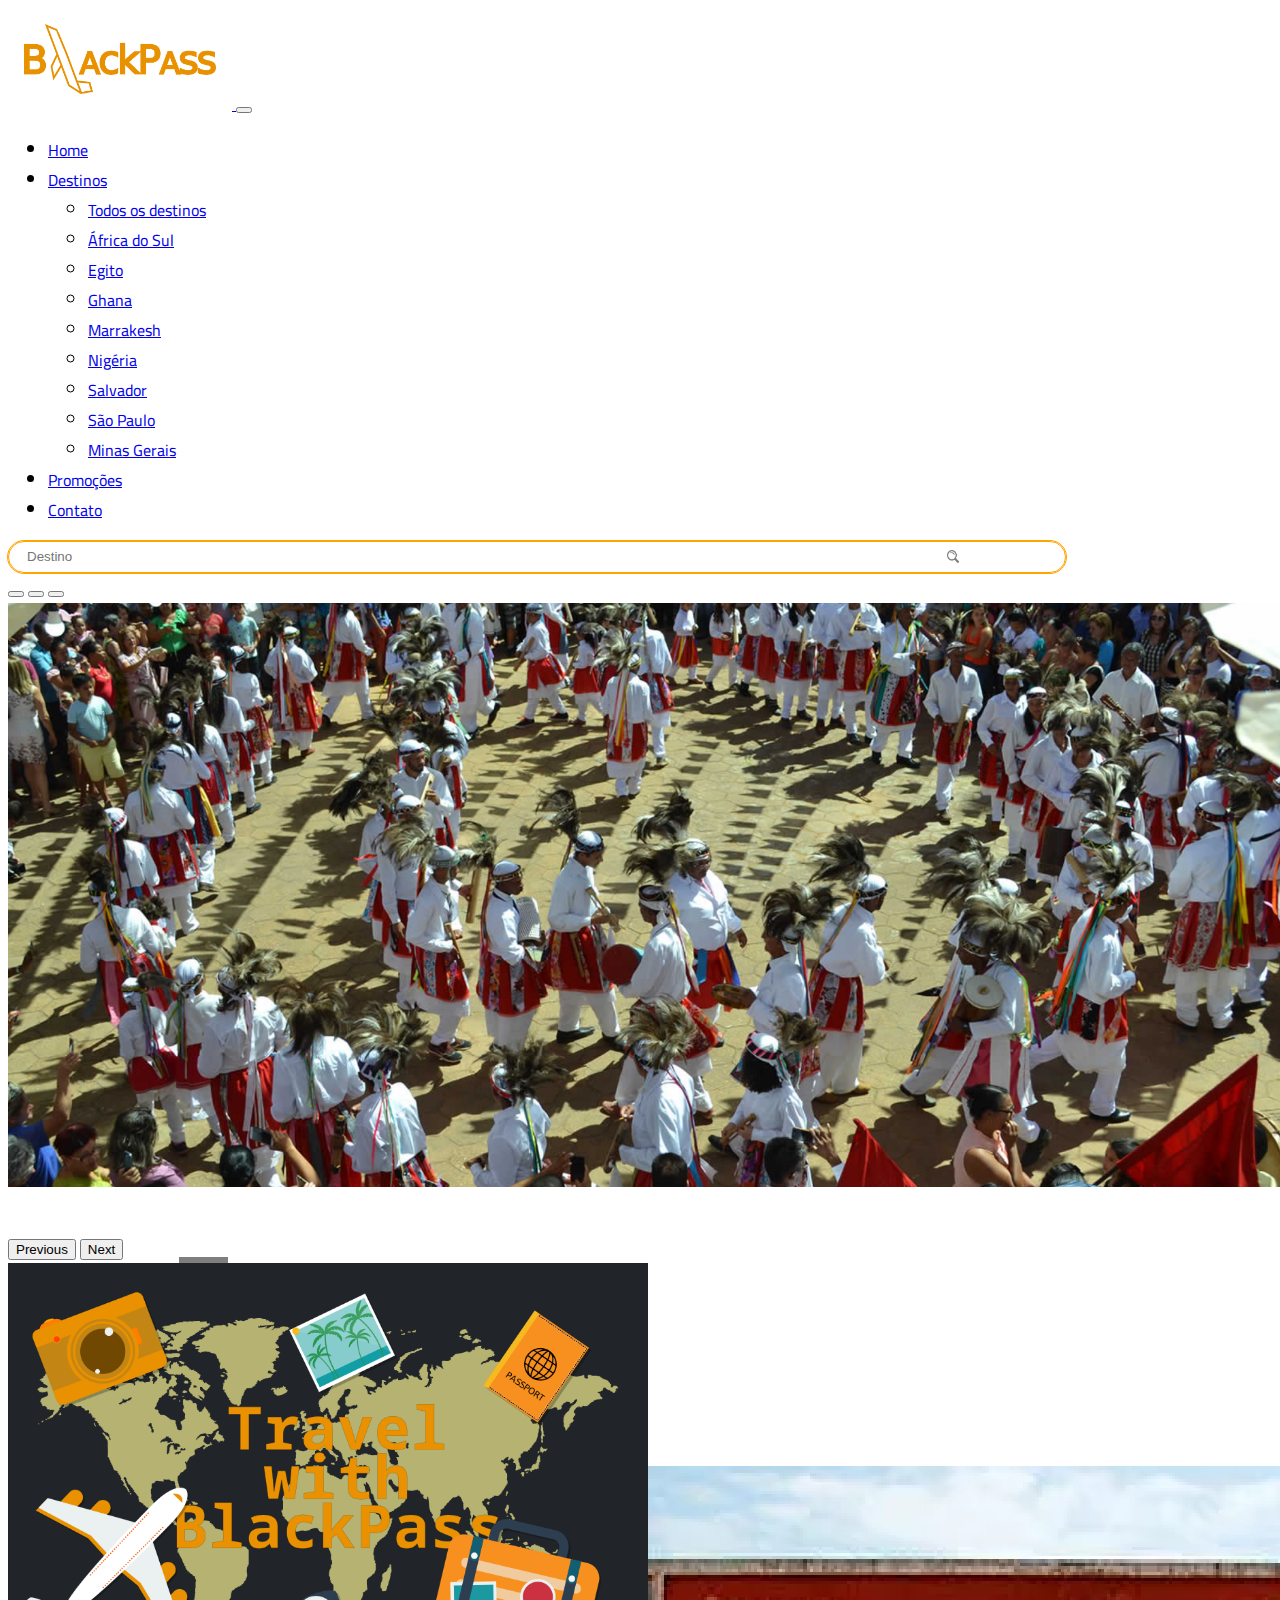
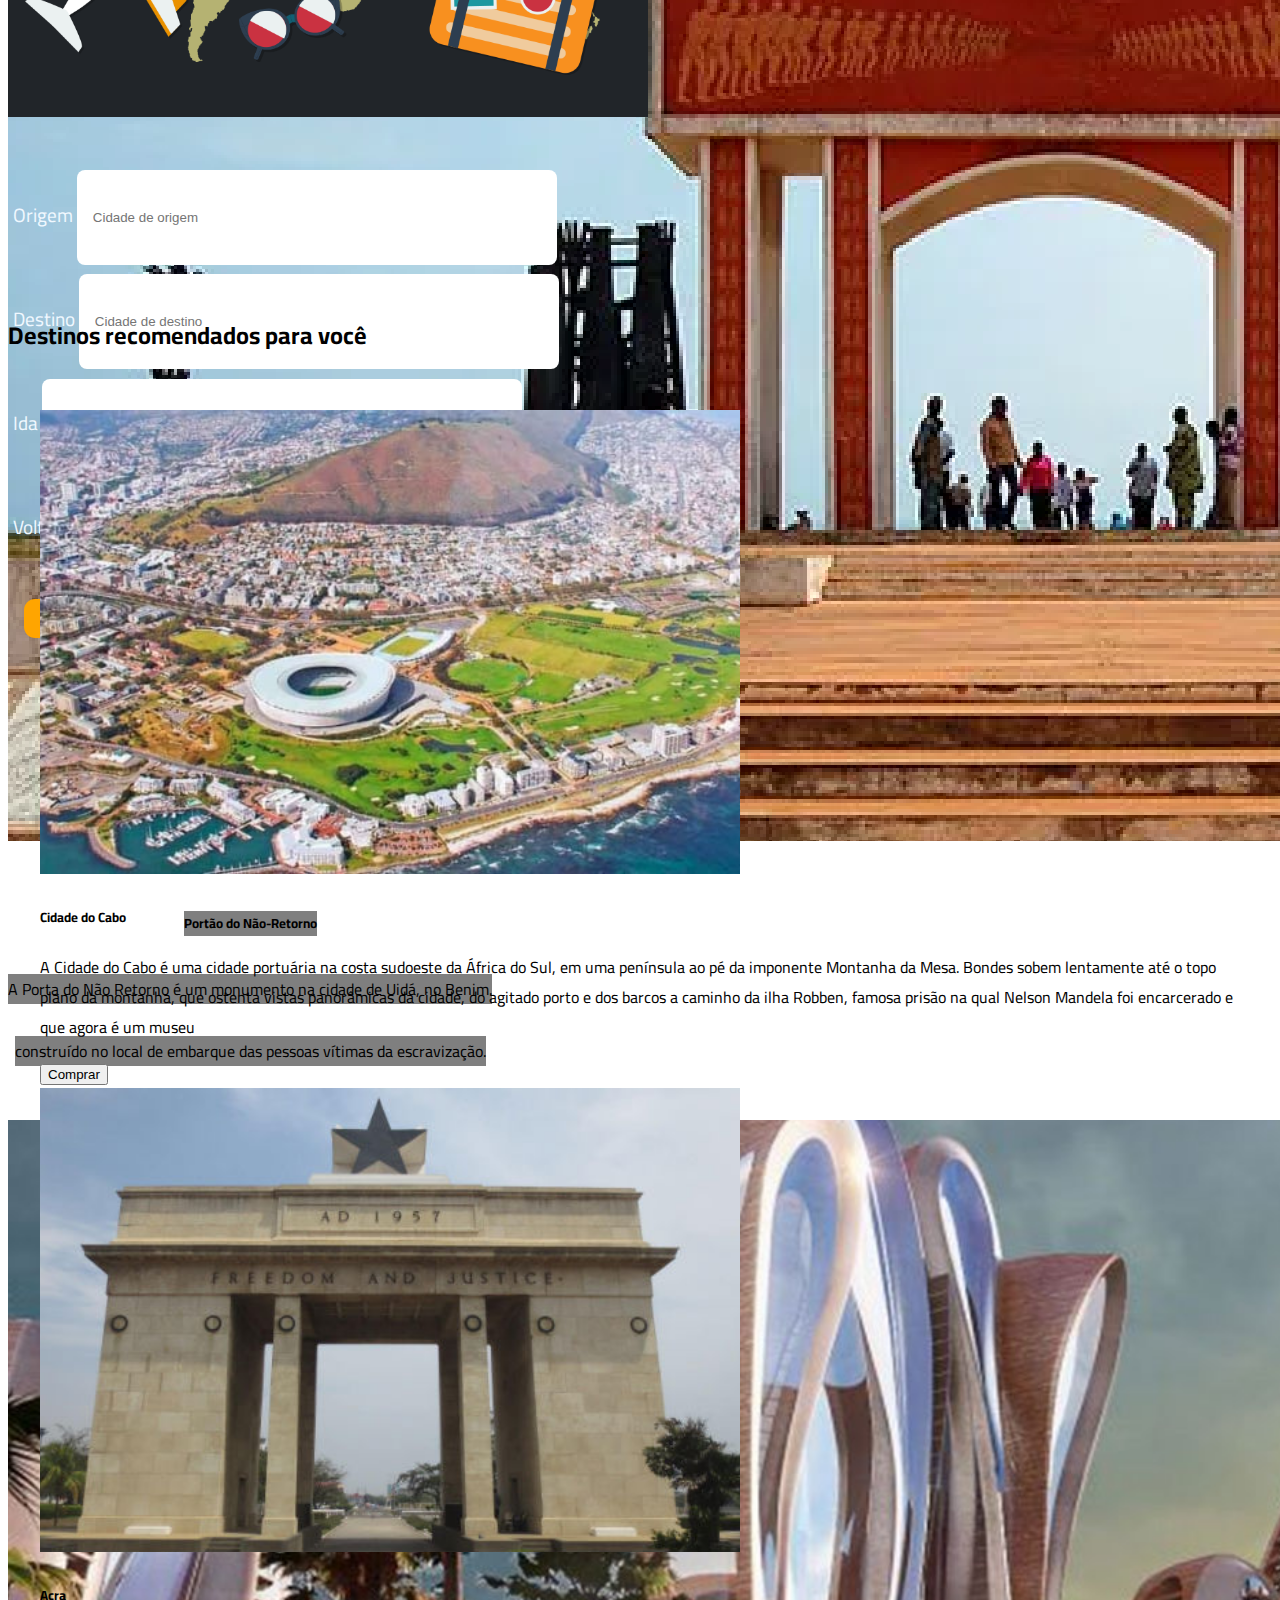
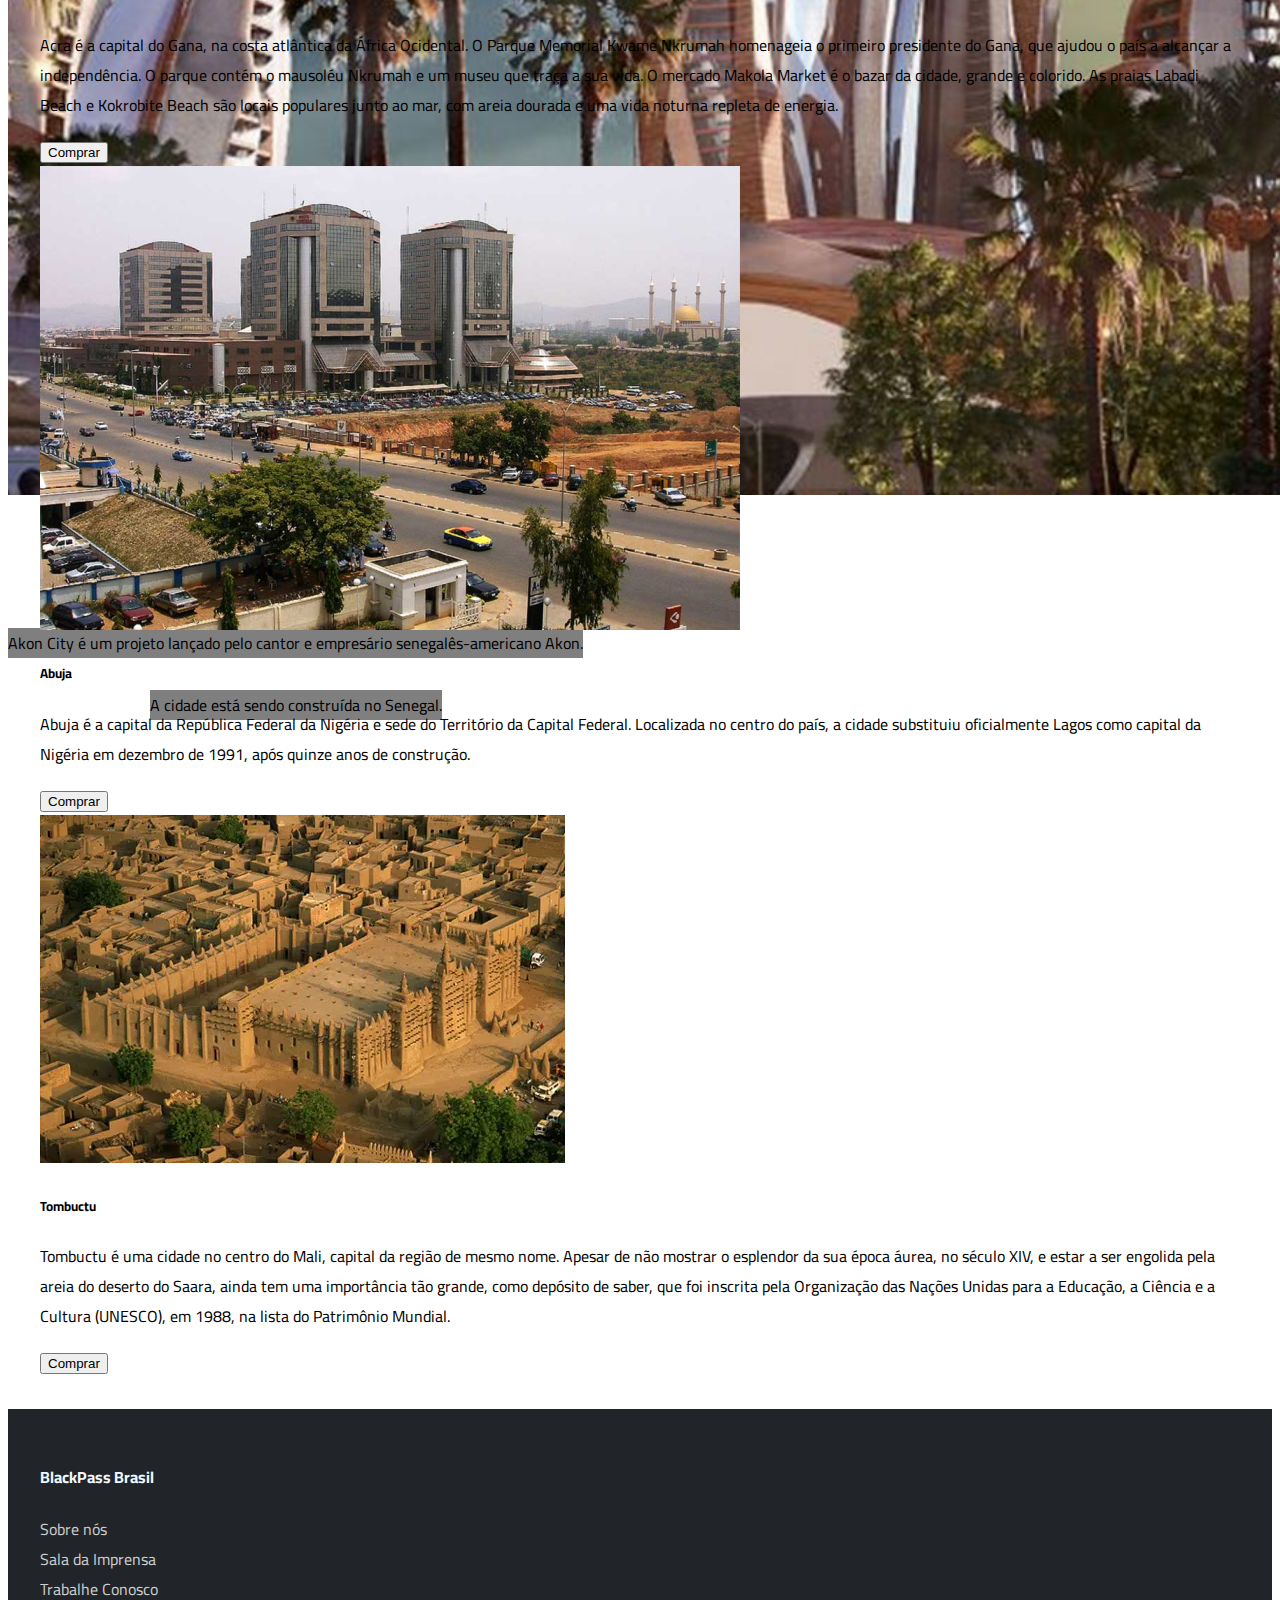
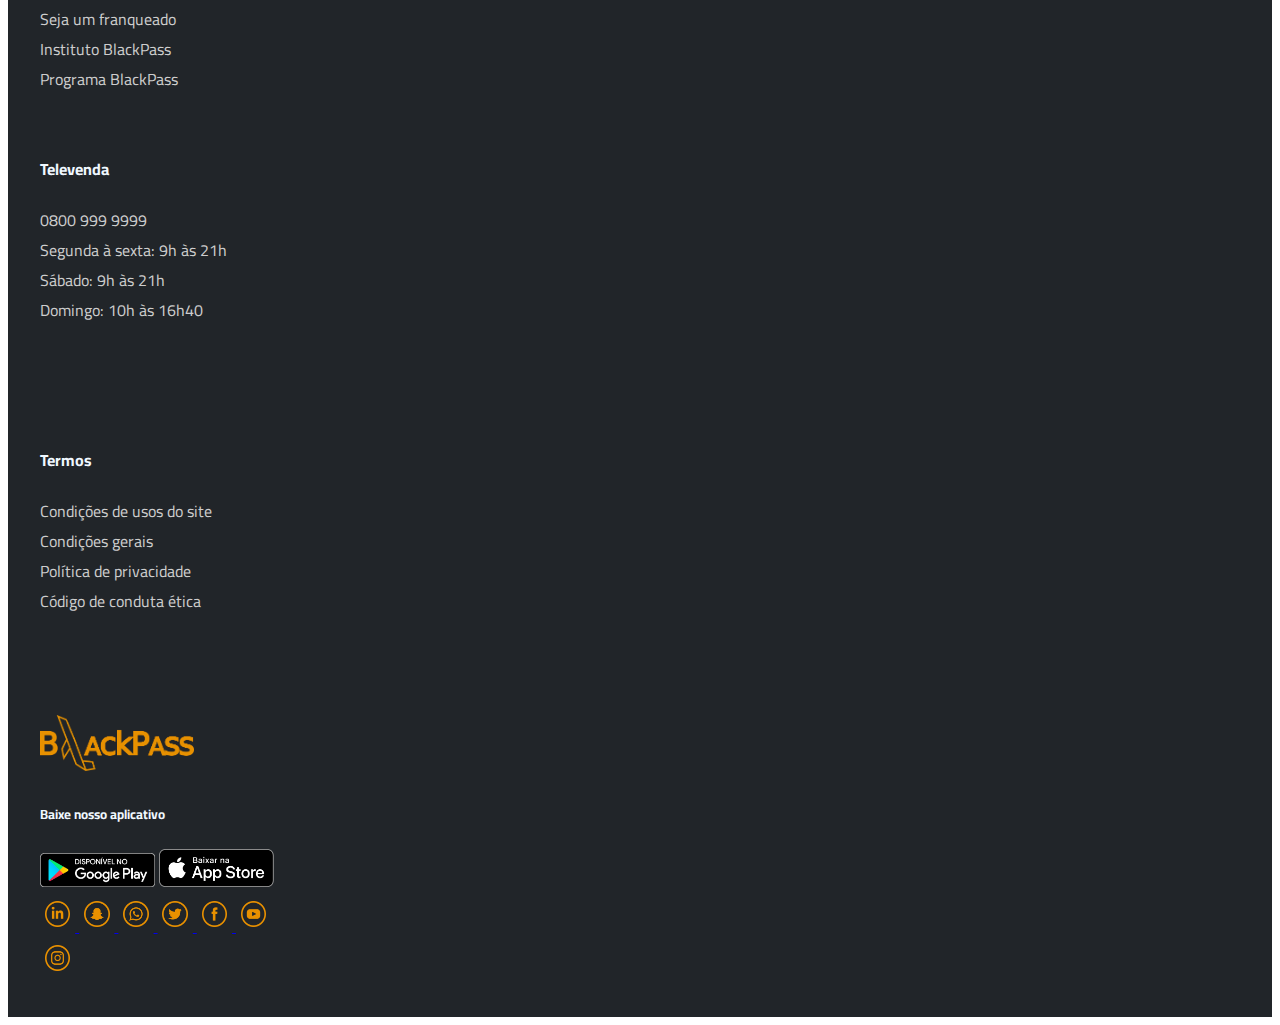
<file: index.html>
<!DOCTYPE html>
<html lang="pt-br">

<head>
  <meta charset="UTF-8" />
  <meta http-equiv="X-UA-Compatible" content="IE=edge" />
  <meta name="viewport" content="width=device-width, initial-scale=1, shrink-to-fit=no">
  <title>BlackPass</title>
  <link rel="stylesheet" href="https://cdn.jsdelivr.net/npm/bootstrap@5.1.3/dist/css/bootstrap.min.css"
    integrity="sha384-1BmE4kWBq78iYhFldvKuhfTAU6auU8tT94WrHftjDbrCEXSU1oBoqyl2QvZ6jIW3" crossorigin="anonymous">
  <link rel="stylesheet" href="./assets/css/style.css" />

</head>

<body>
  <header class="container box-header">
    <div class="box-header">
    <!--Começo do menu-->
    <nav class="navbar navbar-expand-lg navbar-dark bg-dark shadow">
      <div class="container-fluid">
        <a class="navbar-brand" href="./index.html">
          <img class="header-logo" src="./assets/img/logo.png" alt="" />
        </a>
        <button class="navbar-toggler" type="button" data-bs-toggle="collapse" data-bs-target="#navbarSupportedContent"
          aria-controls="navbarSupportedContent" aria-expanded="false" aria-label="Toggle navigation">
          <span class="navbar-toggler-icon"></span>
        </button>
        <div class="collapse navbar-collapse" id="navbarSupportedContent">
          <ul class="navbar-nav me-auto mb-2 mb-lg-0">
            <li class="nav-item">
              <a class="nav-link" href="./index.html">Home</a>
            </li>
            <li class="nav-item dropdown">
              <a class="nav-link dropdown-toggle" href="#" id="navbarDropdown" role="button" data-bs-toggle="dropdown"
                aria-expanded="false">Destinos</a>
              <ul class="dropdown-menu" aria-labelledby="navbarDropdown">
                <li><a class="dropdown-item" href="./pages/destinos.html">Todos os destinos</a></li>
                <li><a class="dropdown-item" href="./pages/destinos.html">África do Sul</a></li>
                <li><a class="dropdown-item" href="./pages/destinos.html">Egito</a></li>
                <li><a class="dropdown-item" href="./pages/destinos.html">Ghana</a></li>
                <li><a class="dropdown-item" href="./pages/destinos.html">Marrakesh</a></li>
                <li><a class="dropdown-item" href="./pages/destinos.html">Nigéria</a></li>
                <li><a class="dropdown-item" href="./pages/destinos.html">Salvador</a></li>
                <li><a class="dropdown-item" href="./pages/destinos.html">São Paulo</a></li>
                <li><a class="dropdown-item" href="./pages/destinos.html">Minas Gerais</a></li>
              </ul>
            </li>
            <li class="nav-item">
              <a class="nav-link" href="./pages/promocoes.html">Promoções</a>
            </li>
            <li class="nav-item">
              <a class="nav-link" href="./pages/contato.html">Contato</a>
            </li>
          </ul>
          <form class="d-flex">
            <div class="input-search">
              <input class="nav-input" type="search" placeholder="Destino" aria-label="Search" />
              <a type="submit" class="btn-search">
                <img src="./assets/img/bussola.png" alt="">
              </a>
            </div>
          </form>
        </div>
      </div>
    </nav>
  </div>
    <!--Fim do menu-->
  </header>
  <!--Fim header-->

  <!--Inicio main-->
  <main>
    <!--Inicio do Slide-->
    <section class="container-fluid container-fluid-slide">
      <div class="d-flex justify-content-center">
        <div class="col-12">
          <div id="carouselExampleIndicators" class="carousel slide" data-bs-ride="carousel">
            <div class="carousel-indicators">
              <button type="button" data-bs-target="#carouselExampleIndicators" data-bs-slide-to="0" class="active"
                aria-current="true" aria-label="Slide 1"></button>
              <button type="button" data-bs-target="#carouselExampleIndicators" data-bs-slide-to="1"
                aria-label="Slide 2"></button>
              <button type="button" data-bs-target="#carouselExampleIndicators" data-bs-slide-to="2"
                aria-label="Slide 3"></button>
            </div>
            <div class="carousel-inner carousel-main-slide">
              <div class="carousel-item active">
                <img src="./assets/img/congada.png" class="d-block img-main-slider" alt="...">
                <div class="carousel-caption d-none d-md-block bg-box-slide">
                  <div class="bg-slide">
                    <h5 class="txt-slide">Congada</h5>
                    <p class="txt-slide">Chegou, chegou, chegou o Rei do Congo, chegou!</p>
                    <p class="txt-slide">Pacotes impérdíveis para conhecer e prestigiar a Congada</p>
                  </div>
                </div>
              </div>
              <div class="carousel-item">
                <img src="./assets/img/portao-benin.png" class="d-block w-100" alt="...">
                <div class="carousel-caption d-none d-md-block bg-box-slide">
                  <div class="bg-slide">
                    <h5 class="txt-slide">Portão do Não-Retorno</h5>
                    <p class="txt-slide">A Porta do Não Retorno é um monumento na cidade de Uidá, no Benim.</p>
                    <p class="txt-slide">construído no local de embarque das pessoas vítimas da escravização.</p>
                  </div>
                </div>
              </div>
              <div class="carousel-item">
                <img src="./assets/img/akoncity.png" class="d-block w-100" alt="...">
                <div class="carousel-caption d-none d-md-block bg-box-slide">
                  <div class="bg-slide">
                    <h5 class="txt-slide">AkonCity</h5>
                    <p class="txt-slide">Akon City é um projeto lançado pelo cantor e empresário senegalês-americano Akon. </p>
                    <p class="txt-slide">A cidade está sendo construída no Senegal.</p>
                  </div>
                </div>
              </div>
            </div>
            <button class="carousel-control-prev" type="button" data-bs-target="#carouselExampleIndicators"
              data-bs-slide="prev">
              <span class="carousel-control-prev-icon" aria-hidden="true"></span>
              <span class="visually-hidden">Previous</span>
            </button>
            <button class="carousel-control-next" type="button" data-bs-target="#carouselExampleIndicators"
              data-bs-slide="next">
              <span class="carousel-control-next-icon" aria-hidden="true"></span>
              <span class="visually-hidden">Next</span>
            </button>
          </div>
        </div>
      </div>
    </section>
    <!--Fim do Slide-->

    <!--Inicio Forms Travel-->
    <section class="d-flex justify-content-center section-travel">
      <div class="col-6 box-banner-form" style="background-color: orange;">
        <img src="./assets/img/banner-travel.png" alt="">
      </div>
      <form class="form-travel form-group col-6 d-flex flex-column justify-content-around align-items-center">
        <div class="box-travel d-flex flex-column">
          <label class="lb-travel" for="origem">Origem</label>
          <input class="ipt-travel" type="text" placeholder="Cidade de origem">
        </div>
        <div class="box-travel d-flex flex-column">
          <label class="lb-travel" for="destino">Destino</label>
          <input class="ipt-travel" type="text" placeholder="Cidade de destino">
        </div>
        <div class="box-travel d-flex flex-column">
          <label class="lb-travel" for="data-ida">Ida</label>
          <input class="ipt-travel" type="date" name="data-ida" id="">
        </div>
        <div class="box-travel d-flex flex-column">
          <label class="lb-travel" for="data-volta">Volta</label>
          <input class="ipt-travel" type="date" name="data-volta" id="">
        </div>
        <div class="box-btn-travel">
          <button class="btn-travel" type="submit">Comprar</button>
        </div>
      </form>
    </section>
    <!--Fim card Pacotes-->

    <!--Inicio Card promoção-->
    <section class="row g-0">
      <h2 class="col pt-4 mx-5">Destinos recomendados para você</h2>
    </section>
    <section class="row d-flex justify-content-around">
      <div class="card-group ">
        <div class="card">
          <img src="./assets/img/cidade-do-cabo.png" class="card-img-top" alt="...">
          <div class="card-body">
            <h5 class="card-title">Cidade do Cabo</h5>
            <p class="card-text">A Cidade do Cabo é uma cidade portuária na costa sudoeste da África do Sul, em uma península ao pé da imponente Montanha da Mesa. Bondes sobem lentamente até o topo plano da montanha, que ostenta vistas panorâmicas da cidade, do agitado porto e dos barcos a caminho da ilha Robben, famosa prisão na qual Nelson Mandela foi encarcerado e que agora é um museu</p>
            <div class="d-grid gap-2 d-md-block">
              <button class="btn btn-primary" type="button">Comprar</button>
            </div>
          </div>
        </div>
        <div class="card">
          <img src="./assets/img/acra.png" class="card-img-top" alt="...">
          <div class="card-body">
            <h5 class="card-title">Acra</h5>
            <p class="card-text">Acra é a capital do Gana, na costa atlântica da África Ocidental. O Parque Memorial Kwame Nkrumah homenageia o primeiro presidente do Gana, que ajudou o país a alcançar a independência. O parque contém o mausoléu Nkrumah e um museu que traça a sua vida. O mercado Makola Market é o bazar da cidade, grande e colorido. As praias Labadi Beach e Kokrobite Beach são locais populares junto ao mar, com areia dourada e uma vida noturna repleta de energia.</p>
            <div class="d-grid gap-2 d-md-block">
              <button class="btn btn-primary" type="button">Comprar</button>
            </div>
          </div>
        </div>
        <div class="card">
          <img src="./assets/img/abuja.png" class="card-img-top" alt="...">
          <div class="card-body">
            <h5 class="card-title">Abuja</h5>
            <p class="card-text">Abuja é a capital da República Federal da Nigéria e sede do Território da Capital Federal. Localizada no centro do país, a cidade substituiu oficialmente Lagos como capital da Nigéria em dezembro de 1991, após quinze anos de construção.</p>
            <div class="d-grid gap-2 d-md-block">
              <button class="btn btn-primary" type="button">Comprar</button>
            </div>
          </div>
        </div>
        <div class="card">
          <img src="./assets/img/tombuctu.png" class="card-img-top" alt="...">
          <div class="card-body">
            <h5 class="card-title">Tombuctu</h5>
            <p class="card-text">Tombuctu é uma cidade no centro do Mali, capital da região de mesmo nome. Apesar de não mostrar o esplendor da sua época áurea, no século XIV, e estar a ser engolida pela areia do deserto do Saara, ainda tem uma importância tão grande, como depósito de saber, que foi inscrita pela Organização das Nações Unidas para a Educação, a Ciência e a Cultura (UNESCO), em 1988, na lista do Patrimônio Mundial.</p>
            <div class="d-grid gap-2 d-md-block">
              <button class="btn btn-primary" type="button">Comprar</button>
            </div>
          </div>
        </div>
      </div>
     </section>
    <!--Fim Card promoção-->
  </main>
  <!--Fim main-->

  <!--Inicio Footer-->
  <footer class="footer d-flex justify-content-around align-items-center">
    <div class="box-footer">
      <h4>BlackPass Brasil</h4>
      <ul class="li-footer">
        <li><a class="li-item" href="#">Sobre nós</a></li>
        <li><a class="li-item" href="#">Sala da Imprensa</a></li>
        <li><a class="li-item" href="#">Trabalhe Conosco</a></li>
        <li><a class="li-item" href="#">Seja um franqueado</a></li>
        <li><a class="li-item" href="#">Instituto BlackPass</a></li>
        <li><a class="li-item" href="#">Programa BlackPass</a></li>
      </ul>
    </div>
    <div class="box-footer">
      <h4>Televenda</h4>
      <ul class="li-footer">
        <li><a class="li-item" href="#">0800 999 9999</a></li>
        <li><a class="li-item" href="#">Segunda à sexta: 9h às 21h</a></li>
        <li><a class="li-item" href="#">Sábado: 9h às 21h</a></li>
        <li><a class="li-item" href="#">Domingo: 10h às 16h40</a></li>
      </ul>
    </div>
    <div class="box-footer">
      <h4>Termos</h4>
      <ul class="li-footer">
        <li><a class="li-item" href="#">Condições de usos do site</a></li>
        <li><a class="li-item" href="#">Condições gerais</a></li>
        <li><a class="li-item" href="#">Política de privacidade</a></li>
        <li><a class="li-item" href="#">Código de conduta ética</a></li>
      </ul>
    </div>
    <div class="box-footer">
      <div>
        <img class="footer-logo" src="./assets/img/logo.png" alt="">
      </div>
      <div>
        <h5>Baixe nosso aplicativo</h5>
        <div class="footer-box-img">
          <img src="./assets/img/icone-play-store.png" alt="">
          <img src="./assets/img/icone-app-store.png" alt="">
        </div>
        <div class="d-flex flex-wrap box-logo" >
          <a href="#">
            <img src="./assets/img/logo-linkedin.png" alt="">
          </a>
          <a href="#">
            <img src="./assets/img/logo-snap.png" alt="">
          </a>
          <a href="#">
            <img src="./assets/img/logo-wpp.png" alt="">
          </a>
          <a href="#">
            <img src="./assets/img/logo-tt.png" alt="">
          </a>
          <a href="#">
            <img src="./assets/img/logo-face.png" alt="">
          </a>
          <a href="#">
            <img src="./assets/img/logo-youtube.png" alt="">
          </a>
          <a href="#">
            <img src="./assets/img/logo-insta.png" alt="">
          </a>
        </div>
      </div>
    </div>

  </footer>
  <!--Fim Footer-->

  <!--Fim container-->


  <!--Script bootstrap-->
  <script src="https://cdn.jsdelivr.net/npm/bootstrap@5.1.3/dist/js/bootstrap.min.js"
    integrity="sha384-QJHtvGhmr9XOIpI6YVutG+2QOK9T+ZnN4kzFN1RtK3zEFEIsxhlmWl5/YESvpZ13" crossorigin="anonymous">
  </script>

</body>

</html>
</file>
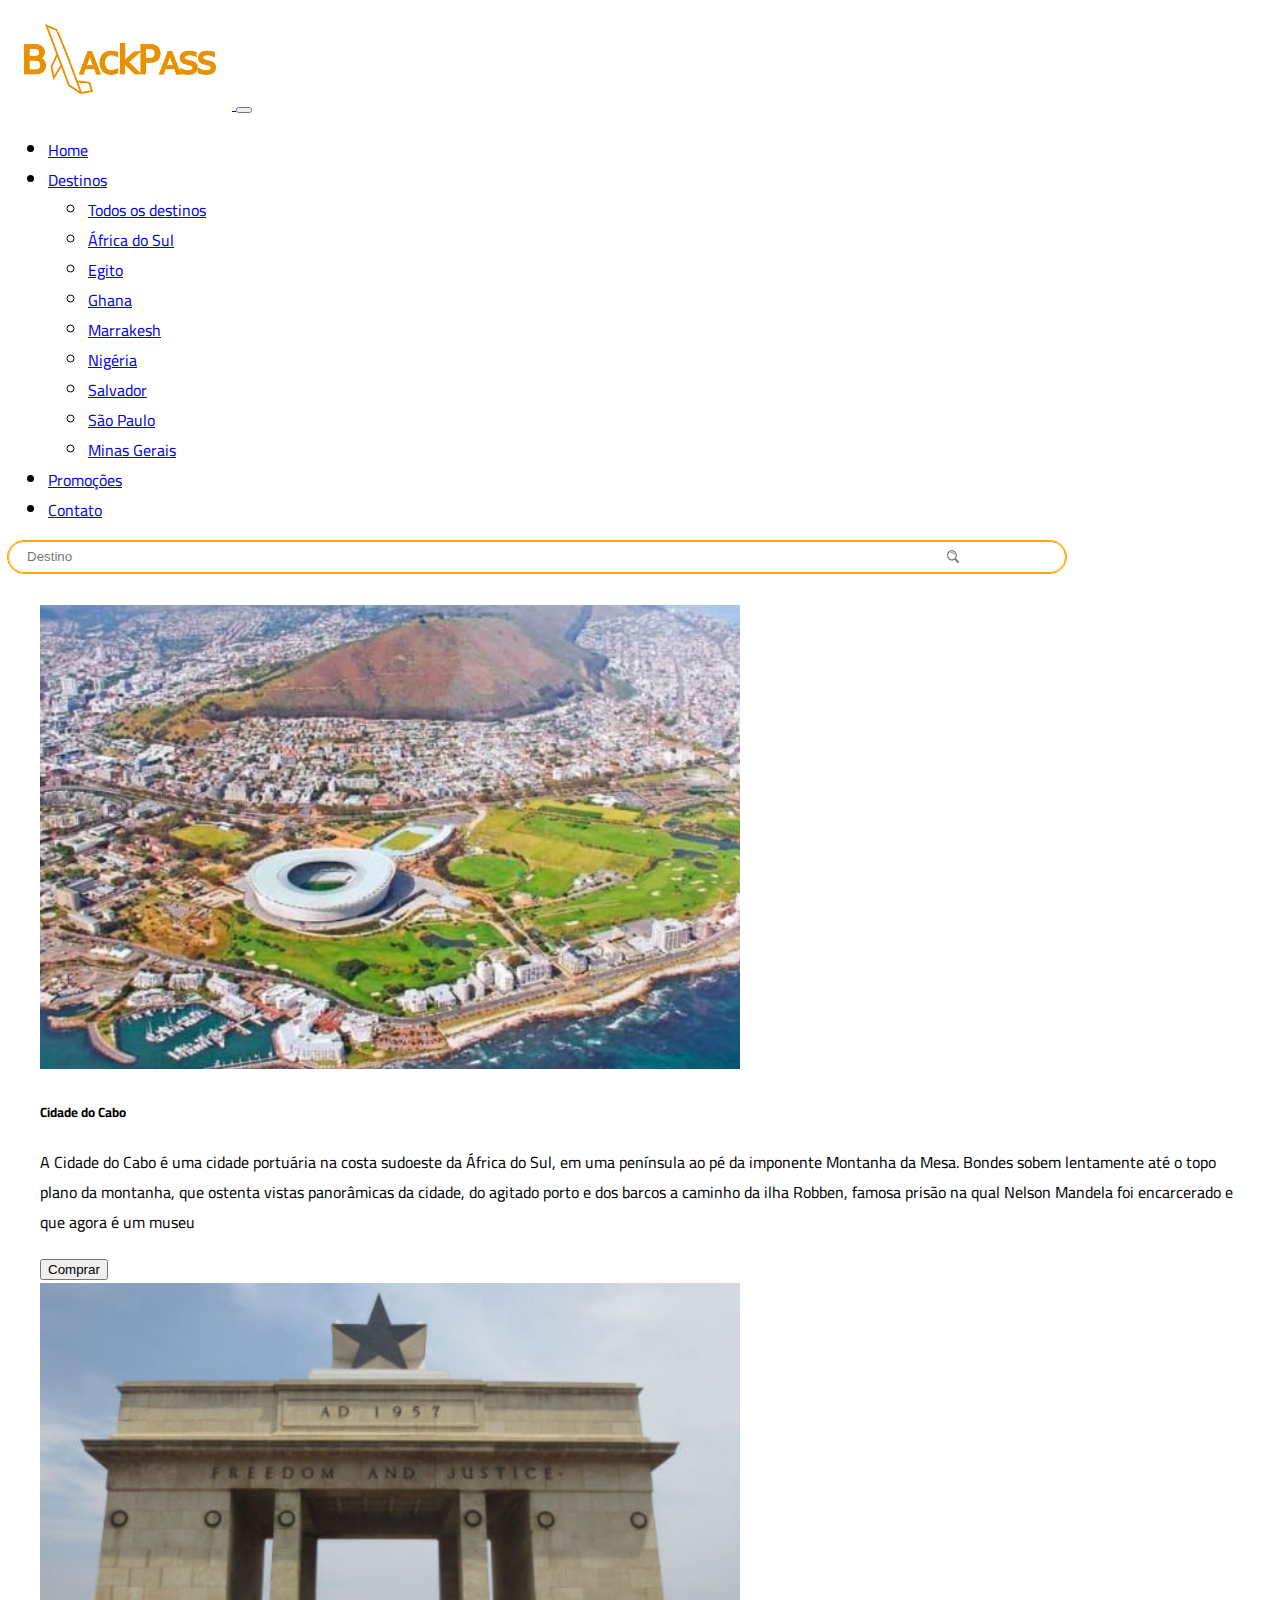
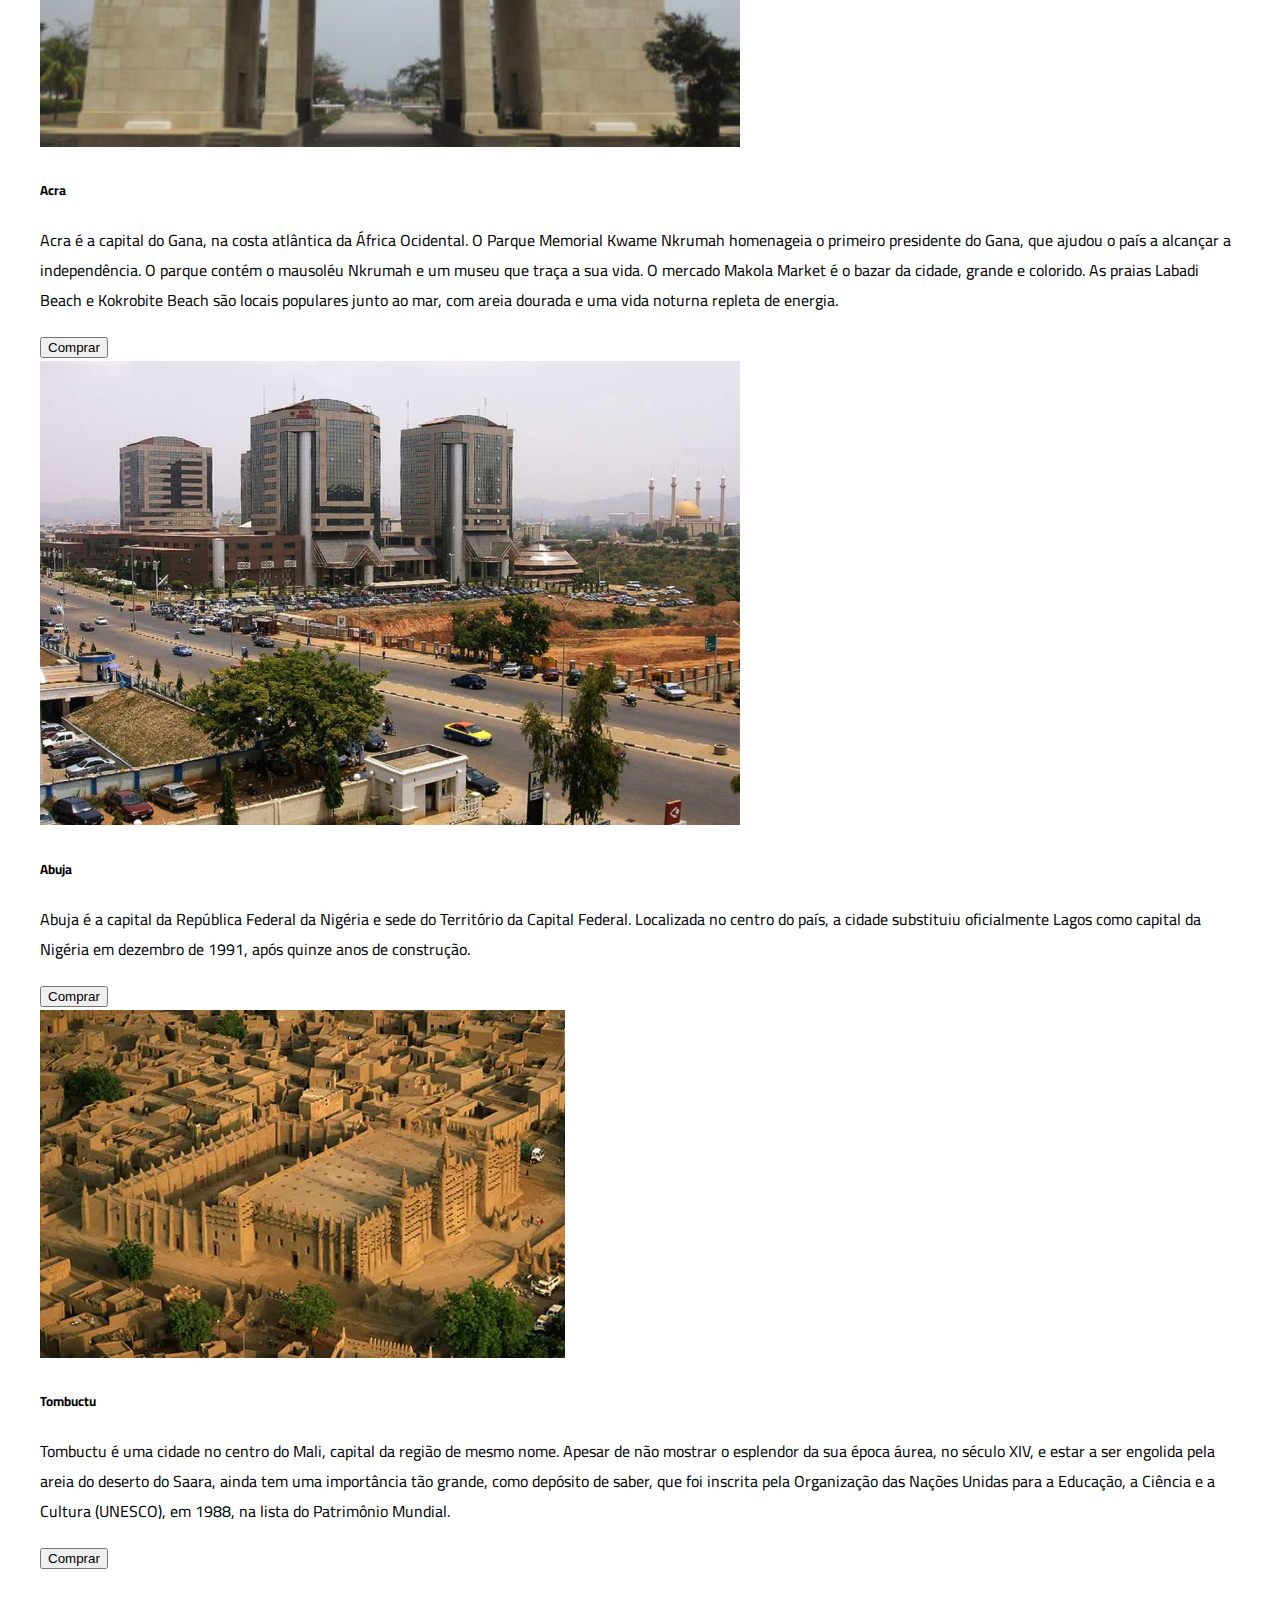
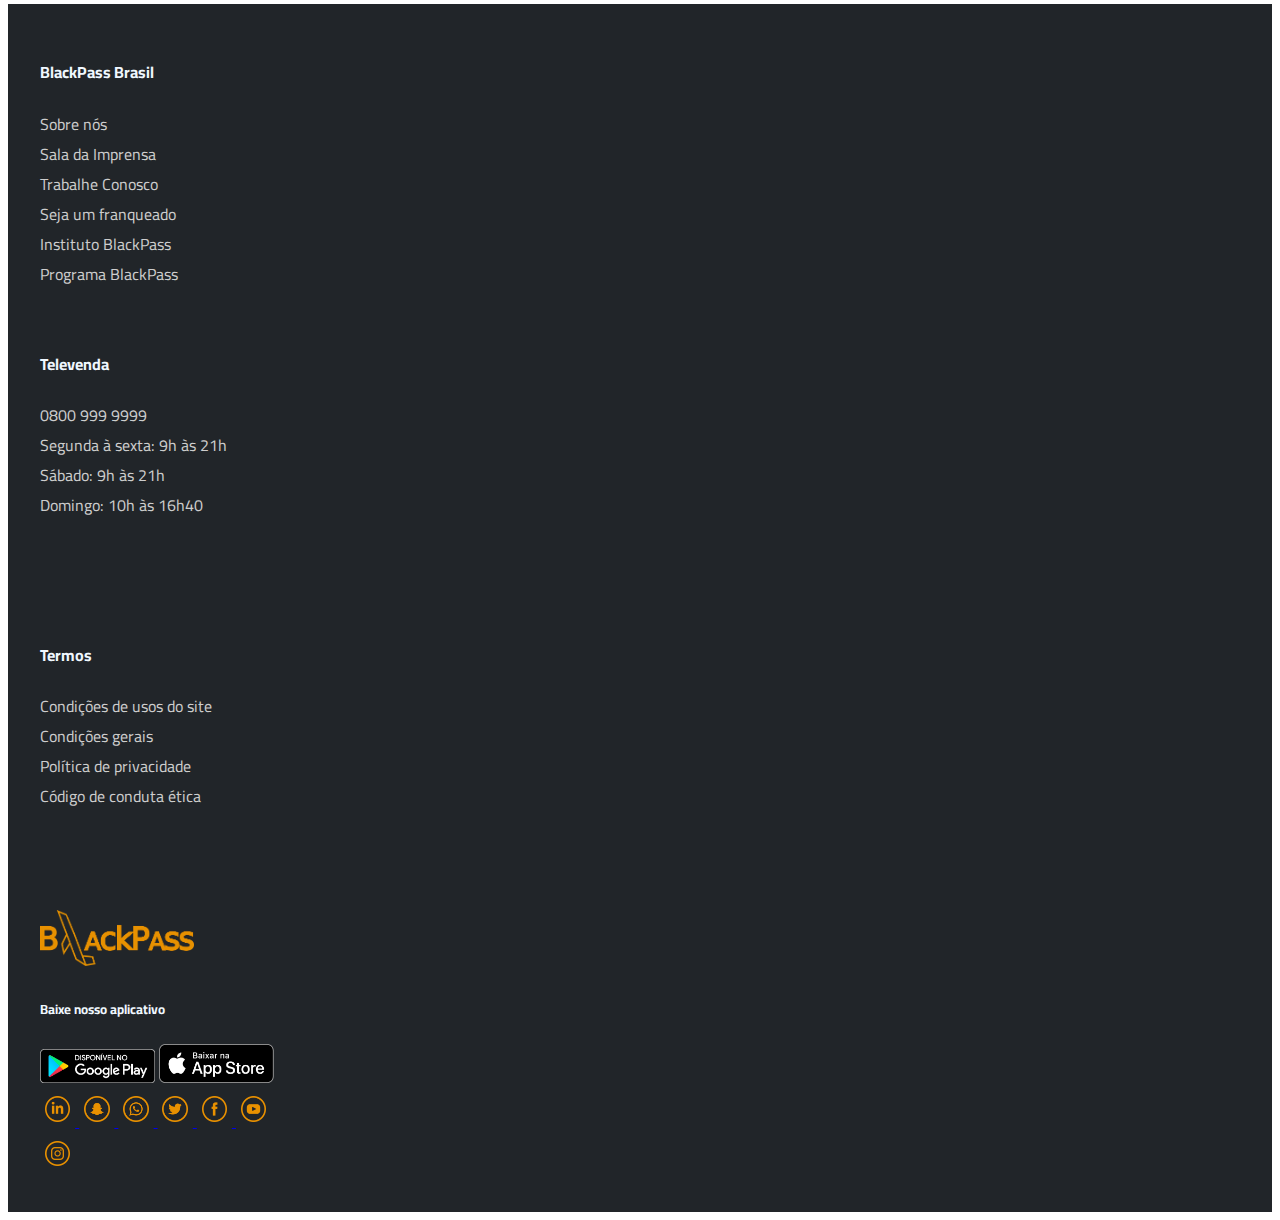
<file: pages/destinos.html>
<!DOCTYPE html>
<html lang="pt-br">
  <head>
    <meta charset="UTF-8" />
    <meta http-equiv="X-UA-Compatible" content="IE=edge" />
    <meta name="viewport" content="width=device-width, initial-scale=1.0" />
    <title>Todos os destinos</title>
    <link
      href="https://cdn.jsdelivr.net/npm/bootstrap@5.0.2/dist/css/bootstrap.min.css"
      rel="stylesheet"
      integrity="sha384-EVSTQN3/azprG1Anm3QDgpJLIm9Nao0Yz1ztcQTwFspd3yD65VohhpuuCOmLASjC"
      crossorigin="anonymous"
    />
    <link rel="stylesheet" href="../assets/css/style.css" />
  </head>
  
  <body>
    <header class="container box-header">
      <div class="box-header">
      <!--Começo do menu-->
      <nav class="navbar navbar-expand-lg navbar-dark bg-dark shadow">
        <div class="container-fluid">
          <a class="navbar-brand" href="../index.html">
            <img class="header-logo" src="../assets/img/logo.png" alt="" />
          </a>
          <button class="navbar-toggler" type="button" data-bs-toggle="collapse" data-bs-target="#navbarSupportedContent"
            aria-controls="navbarSupportedContent" aria-expanded="false" aria-label="Toggle navigation">
            <span class="navbar-toggler-icon"></span>
          </button>
          <div class="collapse navbar-collapse" id="navbarSupportedContent">
            <ul class="navbar-nav me-auto mb-2 mb-lg-0">
              <li class="nav-item">
                <a class="nav-link" href="../index.html">Home</a>
              </li>
              <li class="nav-item dropdown">
                <a class="nav-link dropdown-toggle" href="#" id="navbarDropdown" role="button" data-bs-toggle="dropdown"
                  aria-expanded="false">Destinos</a>
                <ul class="dropdown-menu" aria-labelledby="navbarDropdown">
                  <li><a class="dropdown-item" href="./destinos.html">Todos os destinos</a></li>
                  <li><a class="dropdown-item" href="./destinos.html">África do Sul</a></li>
                  <li><a class="dropdown-item" href="./destinos.html">Egito</a></li>
                  <li><a class="dropdown-item" href="./destinos.html">Ghana</a></li>
                  <li><a class="dropdown-item" href="./destinos.html">Marrakesh</a></li>
                  <li><a class="dropdown-item" href="./destinos.html">Nigéria</a></li>
                  <li><a class="dropdown-item" href="./destinos.html">Salvador</a></li>
                  <li><a class="dropdown-item" href="./destinos.html">São Paulo</a></li>
                  <li><a class="dropdown-item" href="./destinos.html">Minas Gerais</a></li>
                </ul>
              </li>
              <li class="nav-item">
                <a class="nav-link" href="./promocoes.html">Promoções</a>
              </li>
              <li class="nav-item">
                <a class="nav-link" href="./contato.html">Contato</a>
              </li>
            </ul>
            <form class="d-flex">
              <div class="input-search">
                <input class="nav-input" type="search" placeholder="Destino" aria-label="Search" />
                <a type="submit" class="btn-search">
                  <img src="../assets/img/bussola.png" alt="">
                </a>
              </div>
            </form>
          </div>
        </div>
      </nav>
    </div>
      <!--Fim do menu-->
    </header>
    <!--Fim header--> 

      <!--Inicio main-->
      <main>

       <!--Inicio card destinos-->
       <section class="row d-flex justify-content-around">
        <div class="card-group ">
          <div class="card">
            <img src="../assets/img/cidade-do-cabo.png" class="card-img-top" alt="...">
            <div class="card-body">
              <h5 class="card-title">Cidade do Cabo</h5>
              <p class="card-text">A Cidade do Cabo é uma cidade portuária na costa sudoeste da África do Sul, em uma península ao pé da imponente Montanha da Mesa. Bondes sobem lentamente até o topo plano da montanha, que ostenta vistas panorâmicas da cidade, do agitado porto e dos barcos a caminho da ilha Robben, famosa prisão na qual Nelson Mandela foi encarcerado e que agora é um museu</p>
              <div class="d-grid gap-2 d-md-block">
                <button class="btn btn-primary" type="button">Comprar</button>
              </div>
            </div>
          </div>
          <div class="card">
            <img src="../assets/img/acra.png" class="card-img-top" alt="...">
            <div class="card-body">
              <h5 class="card-title">Acra</h5>
              <p class="card-text">Acra é a capital do Gana, na costa atlântica da África Ocidental. O Parque Memorial Kwame Nkrumah homenageia o primeiro presidente do Gana, que ajudou o país a alcançar a independência. O parque contém o mausoléu Nkrumah e um museu que traça a sua vida. O mercado Makola Market é o bazar da cidade, grande e colorido. As praias Labadi Beach e Kokrobite Beach são locais populares junto ao mar, com areia dourada e uma vida noturna repleta de energia.</p>
              <div class="d-grid gap-2 d-md-block">
                <button class="btn btn-primary" type="button">Comprar</button>
              </div>
            </div>
          </div>
          <div class="card">
            <img src="../assets/img/abuja.png" class="card-img-top" alt="...">
            <div class="card-body">
              <h5 class="card-title">Abuja</h5>
              <p class="card-text">Abuja é a capital da República Federal da Nigéria e sede do Território da Capital Federal. Localizada no centro do país, a cidade substituiu oficialmente Lagos como capital da Nigéria em dezembro de 1991, após quinze anos de construção.</p>
              <div class="d-grid gap-2 d-md-block">
                <button class="btn btn-primary" type="button">Comprar</button>
              </div>
            </div>
          </div>
          <div class="card">
            <img src="../assets/img/tombuctu.png" class="card-img-top" alt="...">
            <div class="card-body">
              <h5 class="card-title">Tombuctu</h5>
              <p class="card-text">Tombuctu é uma cidade no centro do Mali, capital da região de mesmo nome. Apesar de não mostrar o esplendor da sua época áurea, no século XIV, e estar a ser engolida pela areia do deserto do Saara, ainda tem uma importância tão grande, como depósito de saber, que foi inscrita pela Organização das Nações Unidas para a Educação, a Ciência e a Cultura (UNESCO), em 1988, na lista do Patrimônio Mundial.</p>
              <div class="d-grid gap-2 d-md-block">
                <button class="btn btn-primary" type="button">Comprar</button>
              </div>
            </div>
          </div>
        </div>
       </section>
      <!--Fim Footer-->
      <!--Início do Footer-->
      <footer id="footer" class="footer d-flex justify-content-around align-items-center">
        <div class="box-footer">
          <h4>BlackPass Brasil</h4>
          <ul class="li-footer">
            <li><a class="li-item" href="#">Sobre nós</a></li>
            <li><a class="li-item" href="#">Sala da Imprensa</a></li>
            <li><a class="li-item" href="#">Trabalhe Conosco</a></li>
            <li><a class="li-item" href="#">Seja um franqueado</a></li>
            <li><a class="li-item" href="#">Instituto BlackPass</a></li>
            <li><a class="li-item" href="#">Programa BlackPass</a></li>
          </ul>
        </div>
        <div class="box-footer">
          <h4>Televenda</h4>
          <ul class="li-footer">
            <li><a class="li-item" href="#">0800 999 9999</a></li>
            <li><a class="li-item" href="#">Segunda à sexta: 9h às 21h</a></li>
            <li><a class="li-item" href="#">Sábado: 9h às 21h</a></li>
            <li><a class="li-item" href="#">Domingo: 10h às 16h40</a></li>
          </ul>
        </div>
        <div class="box-footer">
          <h4>Termos</h4>
          <ul class="li-footer">
            <li><a class="li-item" href="#">Condições de usos do site</a></li>
            <li><a class="li-item" href="#">Condições gerais</a></li>
            <li><a class="li-item" href="#">Política de privacidade</a></li>
            <li><a class="li-item" href="#">Código de conduta ética</a></li>
          </ul>
        </div>
        <div class="box-footer">
          <div>
            <img class="footer-logo" src="../assets/img/logo.png" alt="">
          </div>
          <div>
            <h5>Baixe nosso aplicativo</h5>
            <div class="footer-box-img">
              <img src="../assets/img/icone-play-store.png" alt="">
              <img src="../assets/img/icone-app-store.png" alt="">
            </div>
            <div class="d-flex flex-wrap box-logo" >
              <a href="#">
                <img src="../assets/img/logo-linkedin.png" alt="">
              </a>
              <a href="#">
                <img src="../assets/img/logo-snap.png" alt="">
              </a>
              <a href="#">
                <img src="../assets/img/logo-wpp.png" alt="">
              </a>
              <a href="#">
                <img src="../assets/img/logo-tt.png" alt="">
              </a>
              <a href="#">
                <img src="../assets/img/logo-face.png" alt="">
              </a>
              <a href="#">
                <img src="../assets/img/logo-youtube.png" alt="">
              </a>
              <a href="#">
                <img src="../assets/img/logo-insta.png" alt="">
              </a>
            </div>
          </div>
        </div>
      </footer>
      <!--Fim Footer-->
    
    <script
      src="https://cdn.jsdelivr.net/npm/bootstrap@5.0.2/dist/js/bootstrap.bundle.min.js"
      integrity="sha384-MrcW6ZMFYlzcLA8Nl+NtUVF0sA7MsXsP1UyJoMp4YLEuNSfAP+JcXn/tWtIaxVXM"
      crossorigin="anonymous"
    ></script>
  </body>
</html>
</file>
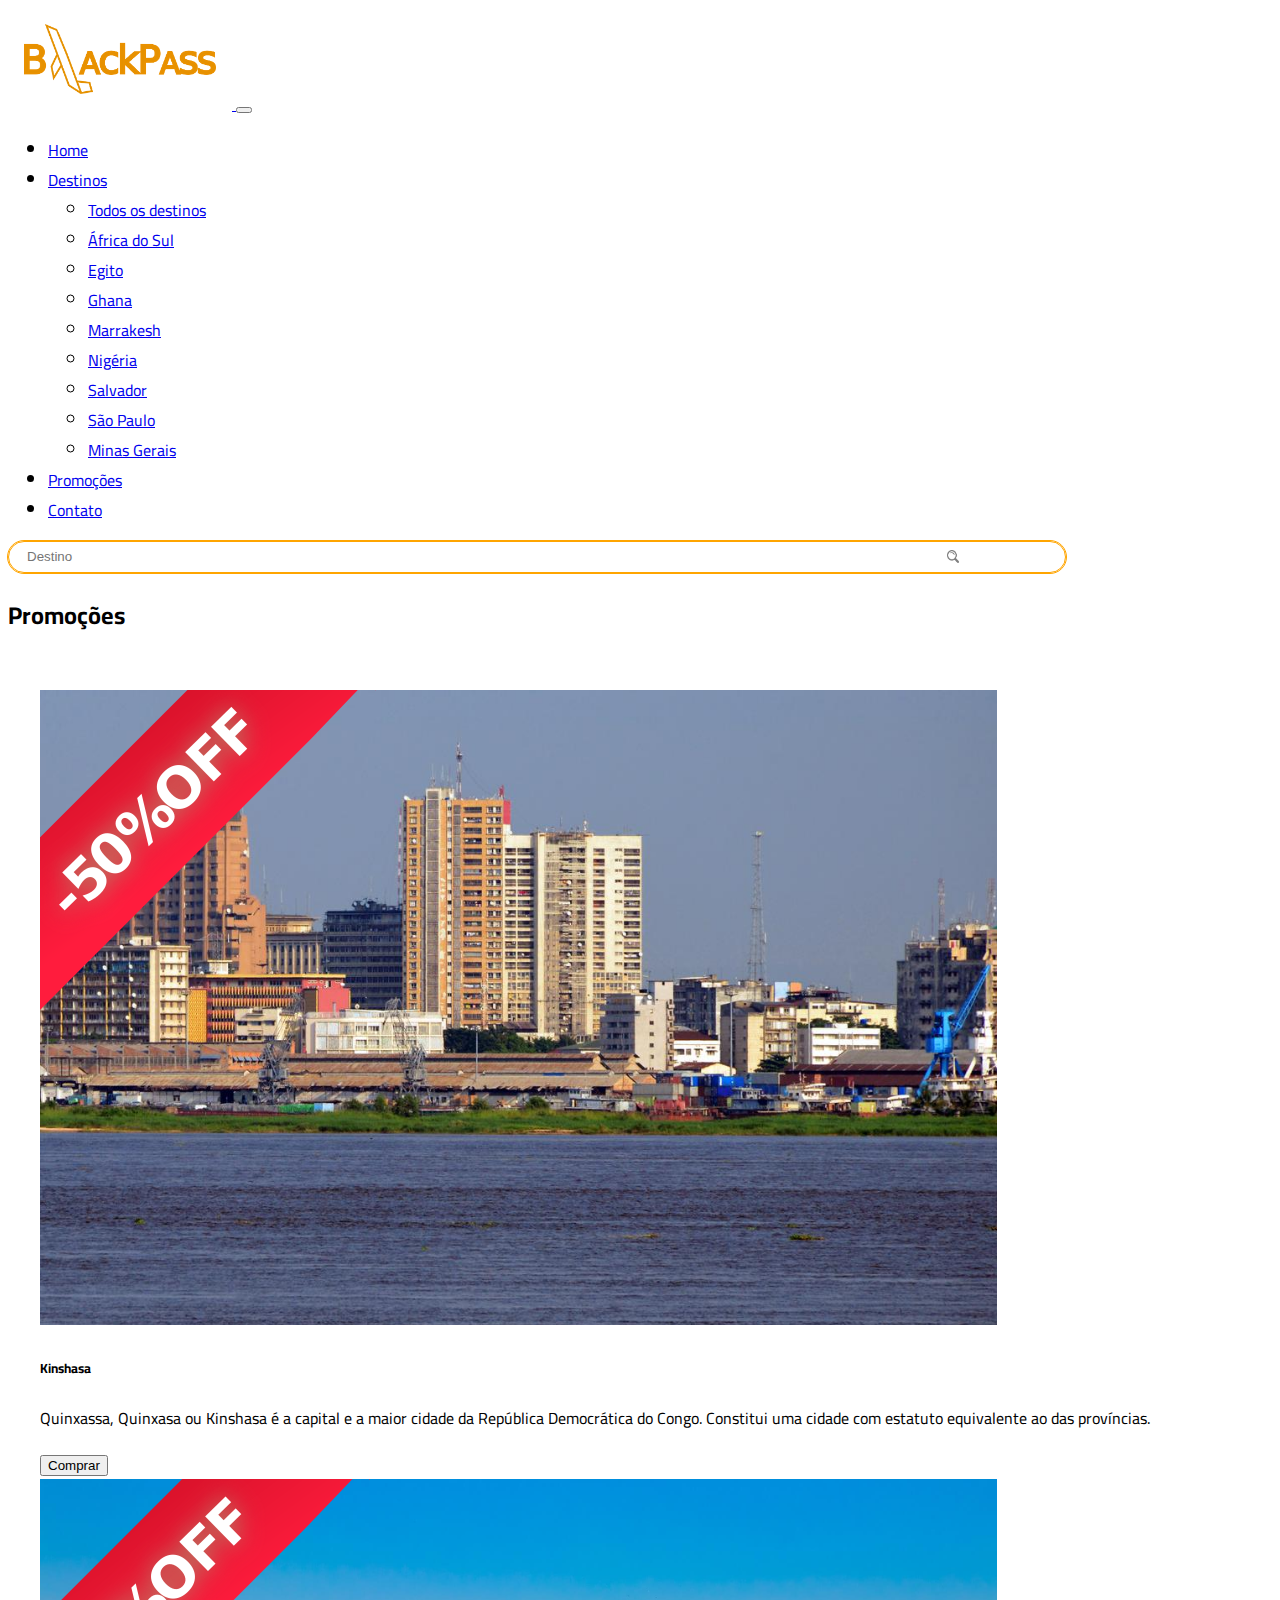
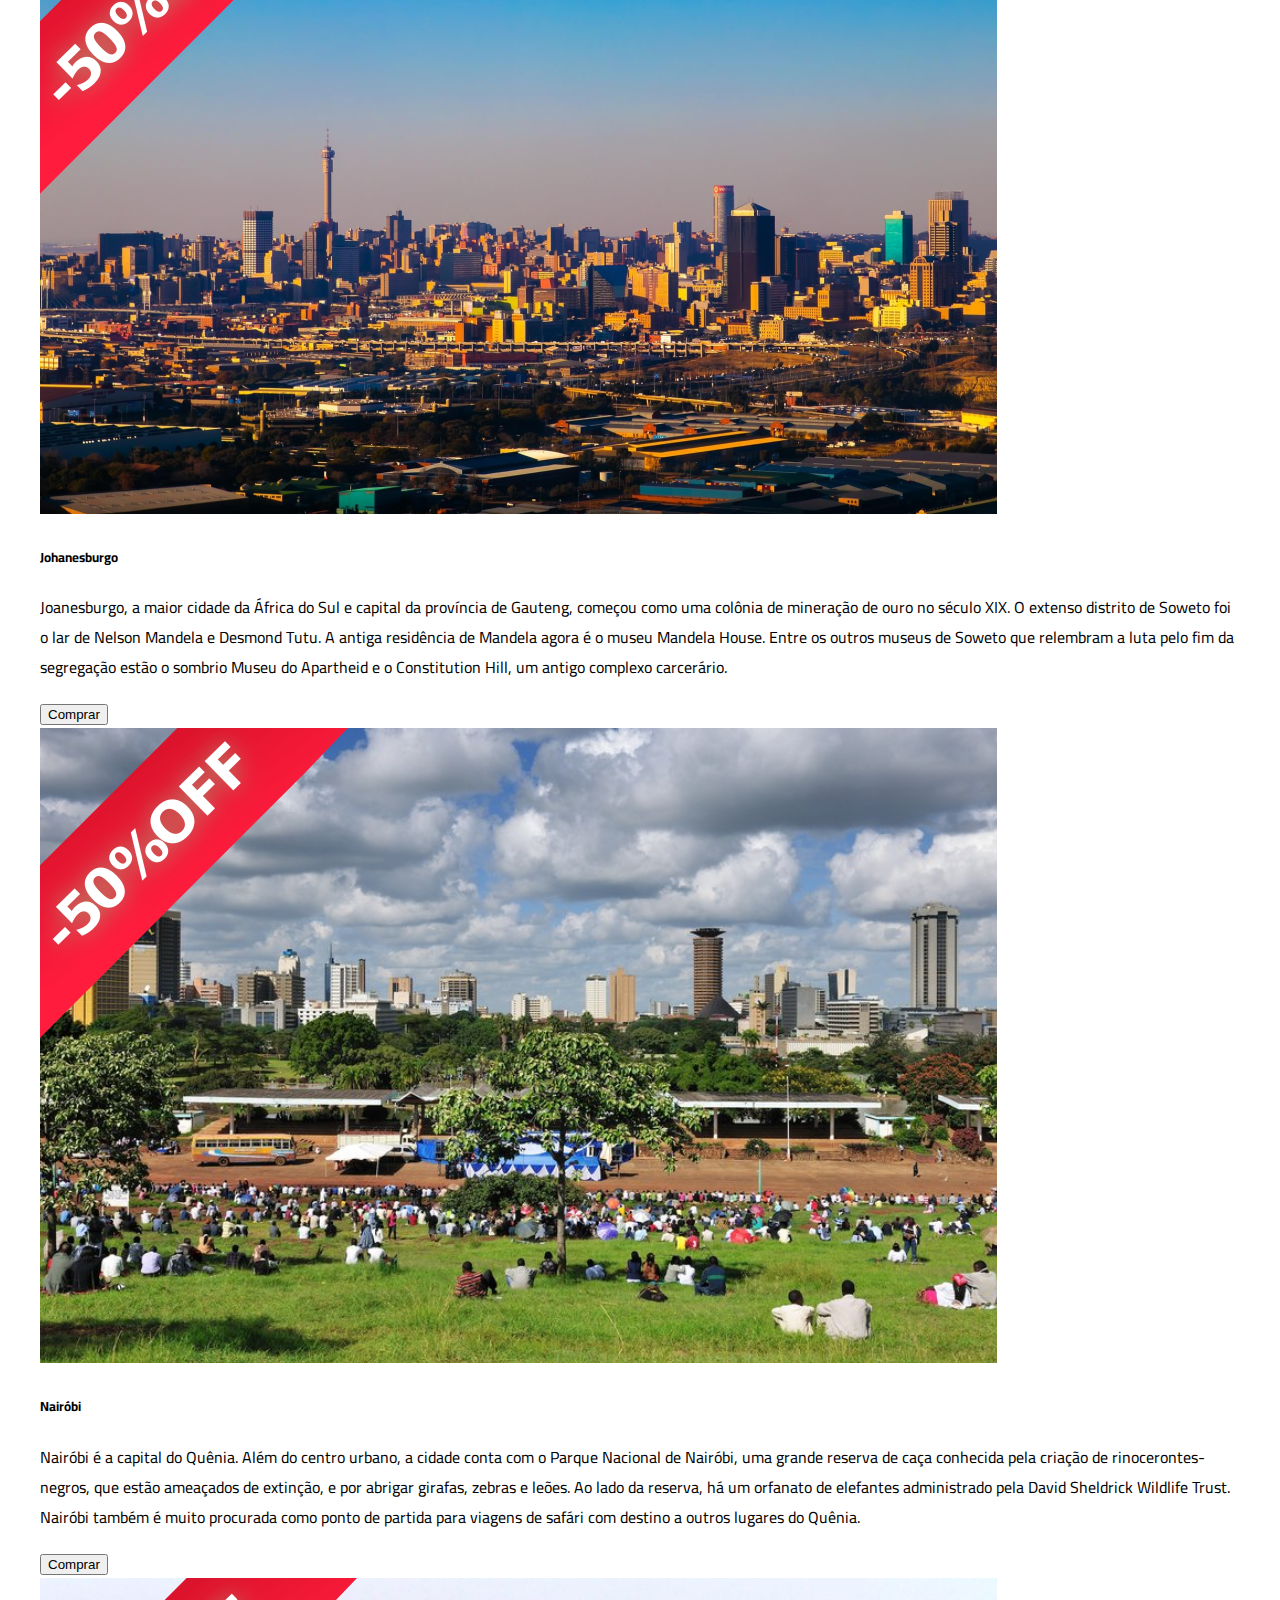
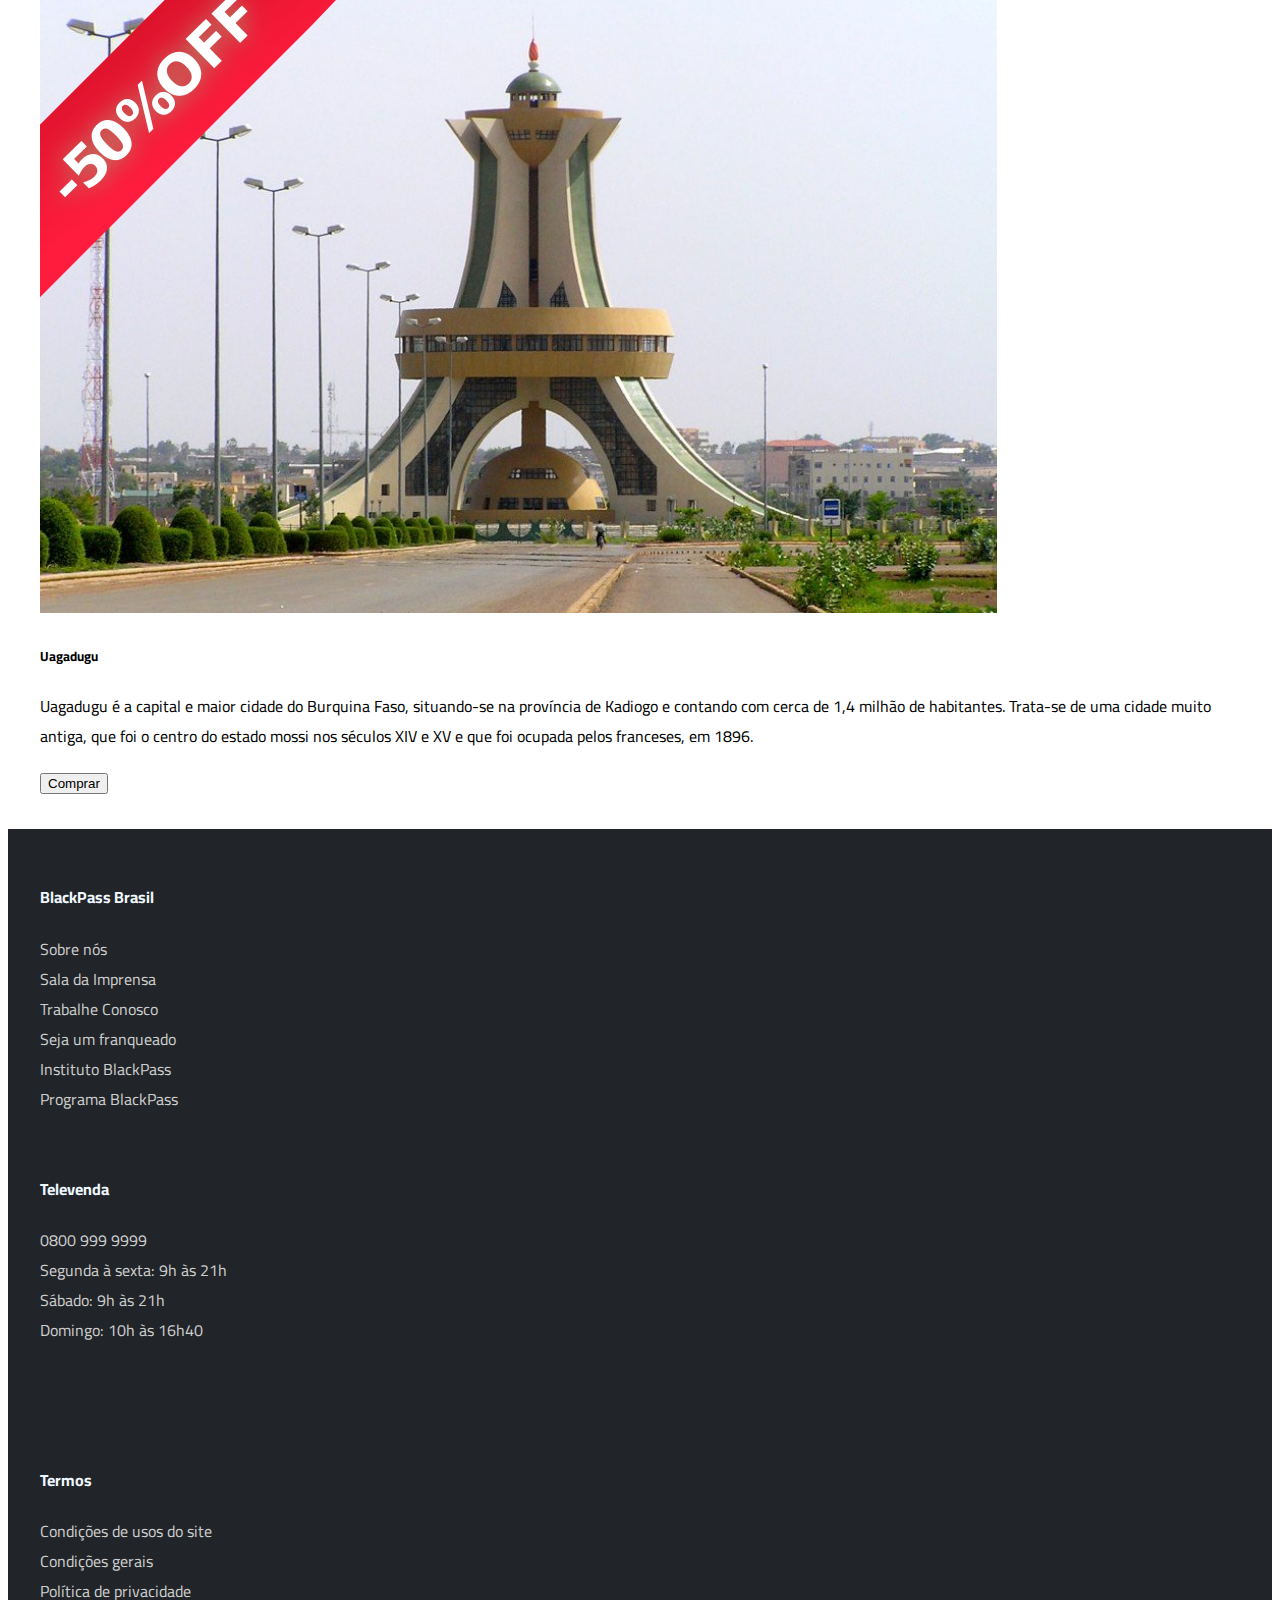
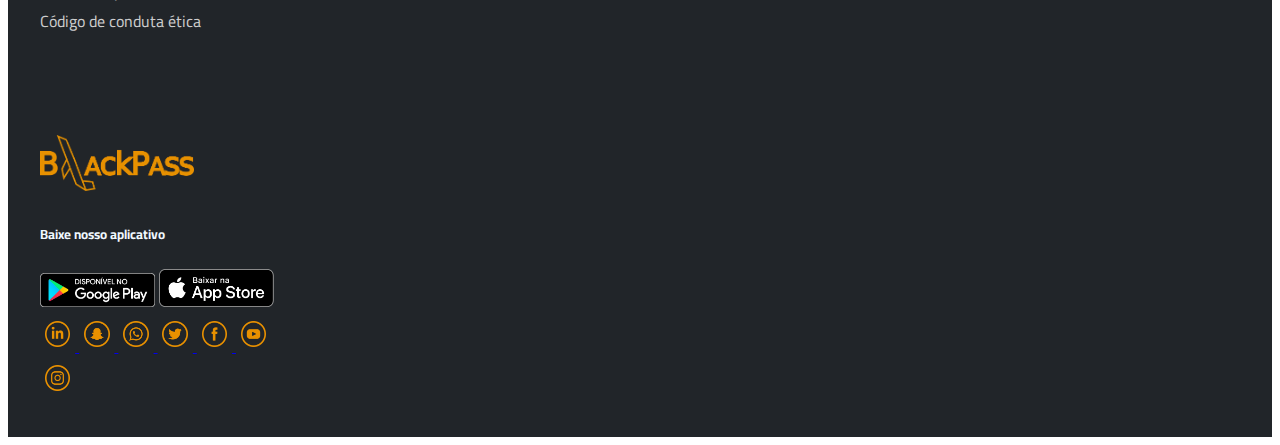
<file: pages/promocoes.html>
<!DOCTYPE html>
<html lang="pt-br">
  <head>
    <meta charset="UTF-8" />
    <meta http-equiv="X-UA-Compatible" content="IE=edge" />
    <meta name="viewport" content="width=device-width, initial-scale=1.0" />
    <title>Todos os destinos</title>

    <!-- CSS Bootstrap -->
    <link
      href="https://cdn.jsdelivr.net/npm/bootstrap@5.0.2/dist/css/bootstrap.min.css"
      rel="stylesheet"
      integrity="sha384-EVSTQN3/azprG1Anm3QDgpJLIm9Nao0Yz1ztcQTwFspd3yD65VohhpuuCOmLASjC"
      crossorigin="anonymous"
    />

    <!-- CSS -->
    <link rel="stylesheet" href="../assets/css/style.css" />
  </head>
  
  <body>
    <header class="container box-header">
      <div class="box-header">
      <!--Começo do menu-->
      <nav class="navbar navbar-expand-lg navbar-dark bg-dark shadow">
        <div class="container-fluid">
          <a class="navbar-brand" href="../index.html">
            <img class="header-logo" src="../assets/img/logo.png" alt="" />
          </a>
          <button class="navbar-toggler" type="button" data-bs-toggle="collapse" data-bs-target="#navbarSupportedContent"
            aria-controls="navbarSupportedContent" aria-expanded="false" aria-label="Toggle navigation">
            <span class="navbar-toggler-icon"></span>
          </button>
          <div class="collapse navbar-collapse" id="navbarSupportedContent">
            <ul class="navbar-nav me-auto mb-2 mb-lg-0">
              <li class="nav-item">
                <a class="nav-link" href="../index.html">Home</a>
              </li>
              <li class="nav-item dropdown">
                <a class="nav-link dropdown-toggle" href="#" id="navbarDropdown" role="button" data-bs-toggle="dropdown"
                  aria-expanded="false">Destinos</a>
                <ul class="dropdown-menu" aria-labelledby="navbarDropdown">
                  <li><a class="dropdown-item" href="./destinos.html">Todos os destinos</a></li>
                  <li><a class="dropdown-item" href="./destinos.html">África do Sul</a></li>
                  <li><a class="dropdown-item" href="./destinos.html">Egito</a></li>
                  <li><a class="dropdown-item" href="./destinos.html">Ghana</a></li>
                  <li><a class="dropdown-item" href="./destinos.html">Marrakesh</a></li>
                  <li><a class="dropdown-item" href="./destinos.html">Nigéria</a></li>
                  <li><a class="dropdown-item" href="./destinos.html">Salvador</a></li>
                  <li><a class="dropdown-item" href="./destinos.html">São Paulo</a></li>
                  <li><a class="dropdown-item" href="./destinos.html">Minas Gerais</a></li>
                </ul>
              </li>
              <li class="nav-item">
                <a class="nav-link" href="./promocoes.html">Promoções</a>
              </li>
              <li class="nav-item">
                <a class="nav-link" href="./contato.html">Contato</a>
              </li>
            </ul>
            <form class="d-flex">
              <div class="input-search">
                <input class="nav-input" type="search" placeholder="Destino" aria-label="Search" />
                <a type="submit" class="btn-search">
                  <img src="../assets/img/bussola.png" alt="">
                </a>
              </div>
            </form>
          </div>
        </div>
      </nav>
    </div>
      <!--Fim do menu-->
    </header>
    <!--Fim header-->

      <!--Inicio main-->
      <main>

       <!--Inicio card destinos-->
       <section class="row g-0">
        <h2 class="col pt-4 mx-5">Promoções</h2>
      </section>
       <section class="row d-flex justify-content-around">
        <div class="card-group ">
          <div class="card">
            <img src="../assets/img/Kinshasa.png" class="card-img-top" alt="...">
            <div class="card-body">
              <h5 class="card-title">Kinshasa</h5>
              <p class="card-text">Quinxassa, Quinxasa ou Kinshasa é a capital e a maior cidade da República Democrática do Congo. Constitui uma cidade com estatuto equivalente ao das províncias.</p>
              <div class="d-grid gap-2 d-md-block">
                <button class="btn btn-primary" type="button">Comprar</button>
              </div>
            </div>
          </div>
          <div class="card">
            <img src="../assets/img/johannesburgo.png" class="card-img-top" alt="...">
            <div class="card-body">
              <h5 class="card-title">Johanesburgo</h5>
              <p class="card-text">Joanesburgo, a maior cidade da África do Sul e capital da província de Gauteng, começou como uma colônia de mineração de ouro no século XIX. O extenso distrito de Soweto foi o lar de Nelson Mandela e Desmond Tutu. A antiga residência de Mandela agora é o museu Mandela House. Entre os outros museus de Soweto que relembram a luta pelo fim da segregação estão o sombrio Museu do Apartheid e o Constitution Hill, um antigo complexo carcerário.</p>
              <div class="d-grid gap-2 d-md-block">
                <button class="btn btn-primary" type="button">Comprar</button>
              </div>
            </div>
          </div>
          <div class="card">
            <img src="../assets/img/Nairobi.png" class="card-img-top" alt="...">
            <div class="card-body">
              <h5 class="card-title">Nairóbi</h5>
              <p class="card-text">Nairóbi é a capital do Quênia. Além do centro urbano, a cidade conta com o Parque Nacional de Nairóbi, uma grande reserva de caça conhecida pela criação de rinocerontes-negros, que estão ameaçados de extinção, e por abrigar girafas, zebras e leões. Ao lado da reserva, há um orfanato de elefantes administrado pela David Sheldrick Wildlife Trust. Nairóbi também é muito procurada como ponto de partida para viagens de safári com destino a outros lugares do Quênia.</p>
              <div class="d-grid gap-2 d-md-block">
                <button class="btn btn-primary" type="button">Comprar</button>
              </div>
            </div>
          </div>
          <div class="card">
            <img src="../assets/img/uagadugu.png" class="card-img-top" alt="...">
            <div class="card-body">
              <h5 class="card-title">Uagadugu</h5>
              <p class="card-text">Uagadugu é a capital e maior cidade do Burquina Faso, situando-se na província de Kadiogo e contando com cerca de 1,4 milhão de habitantes. Trata-se de uma cidade muito antiga, que foi o centro do estado mossi nos séculos XIV e XV e que foi ocupada pelos franceses, em 1896.</p>
              <div class="d-grid gap-2 d-md-block">
                <button class="btn btn-primary" type="button">Comprar</button>
              </div>
            </div>
          </div>
        </div>
       </section>
       <!--Fim do card destinos-->

      <!--Início do Footer-->
      <footer class="footer d-flex justify-content-around align-items-center">
        <div class="box-footer">
          <h4>BlackPass Brasil</h4>
          <ul class="li-footer">
            <li><a class="li-item" href="#">Sobre nós</a></li>
            <li><a class="li-item" href="#">Sala da Imprensa</a></li>
            <li><a class="li-item" href="#">Trabalhe Conosco</a></li>
            <li><a class="li-item" href="#">Seja um franqueado</a></li>
            <li><a class="li-item" href="#">Instituto BlackPass</a></li>
            <li><a class="li-item" href="#">Programa BlackPass</a></li>
          </ul>
        </div>
        <div class="box-footer">
          <h4>Televenda</h4>
          <ul class="li-footer">
            <li><a class="li-item" href="#">0800 999 9999</a></li>
            <li><a class="li-item" href="#">Segunda à sexta: 9h às 21h</a></li>
            <li><a class="li-item" href="#">Sábado: 9h às 21h</a></li>
            <li><a class="li-item" href="#">Domingo: 10h às 16h40</a></li>
          </ul>
        </div>
        <div class="box-footer">
          <h4>Termos</h4>
          <ul class="li-footer">
            <li><a class="li-item" href="#">Condições de usos do site</a></li>
            <li><a class="li-item" href="#">Condições gerais</a></li>
            <li><a class="li-item" href="#">Política de privacidade</a></li>
            <li><a class="li-item" href="#">Código de conduta ética</a></li>
          </ul>
        </div>
        <div class="box-footer">
          <div>
            <img class="footer-logo" src="../assets/img/logo.png" alt="">
          </div>
          <div>
            <h5>Baixe nosso aplicativo</h5>
            <div class="footer-box-img">
              <img src="../assets/img/icone-play-store.png" alt="">
              <img src="../assets/img/icone-app-store.png" alt="">
            </div>
            <div class="d-flex flex-wrap box-logo" >
              <a href="#">
                <img src="../assets/img/logo-linkedin.png" alt="">
              </a>
              <a href="#">
                <img src="../assets/img/logo-snap.png" alt="">
              </a>
              <a href="#">
                <img src="../assets/img/logo-wpp.png" alt="">
              </a>
              <a href="#">
                <img src="../assets/img/logo-tt.png" alt="">
              </a>
              <a href="#">
                <img src="../assets/img/logo-face.png" alt="">
              </a>
              <a href="#">
                <img src="../assets/img/logo-youtube.png" alt="">
              </a>
              <a href="#">
                <img src="../assets/img/logo-insta.png" alt="">
              </a>
            </div>
          </div>
        </div>
      </footer>
      <!--Fim Footer-->
    
    <script
      src="https://cdn.jsdelivr.net/npm/bootstrap@5.0.2/dist/js/bootstrap.bundle.min.js"
      integrity="sha384-MrcW6ZMFYlzcLA8Nl+NtUVF0sA7MsXsP1UyJoMp4YLEuNSfAP+JcXn/tWtIaxVXM"
      crossorigin="anonymous"
    ></script>
  </body>
</html>
</file>
<file: assets/css/style.css>
@import url('https://fonts.googleapis.com/css2?family=Cairo:wght@200;500;900&display=swap');

body {
    overflow-x: hidden;
    font-family: 'Cairo', sans-serif;
    outline: none;
  }

.box-header{
  width: 100vw;
  padding: 0;
  margin: 0;
}

.header-logo{
  width: 30vw;
}

.input-search {
  display: flex;
  justify-content: space-between;
  width: 80%;
  border-radius: 1rem;
  border: 1px solid orange;
  outline: 1px solid orange;
  padding: 0 1rem;
}

.nav-input {
  width: 90%;
  color: orange;
  border: none;
  background-color: transparent;
  outline: none;
}

.btn-search {
  width: 10%;
  border: none;
  outline: none;
}

.btn-search img {
  width: 1vw;
}

.header-logo {
  padding: 1rem;
  width: 15vw;
}

.hover:hover {
    transform: scale(1.1);
    box-shadow: 0 5px 5px rgba(0, 0, 0, 0.3);
}

.container-fluid-slide {
  padding: 0;
}

.carousel-main-slide{
  height: 70vh;
}

.carousel-caption{
  display: flex;
}

.img-main-slider {
  width: 100vw;
}

.bg-box-slide {
  height: 30vh;
}

.bg-slide {
  display: flex;
  flex-direction: column;
  align-items: center;
  justify-content: center;
}

.txt-slide {
  background-color: rgba(0, 0, 0, 0.5)
}

.section-travel{
  height: 70vh;
}

.box-banner-form{
  display: flex;
  width: 50vw;
}

.box-banner-form img {
  width: 50vw;
}

.form-travel {
  padding: 3rem 0;
  background-color: #212529;
}

.box-travel {
  padding: 0.3rem;
}

.lb-travel {
  font-size: 1.2rem;
  color: aliceblue;
}

.ipt-travel {
  width: 35vw;
  outline: none;
  border: none;
  height: 7vh;
  border-radius: 0.5rem;
  padding: 1rem;
  color: orange;
}

.box-btn-travel {
  padding: 1rem;
}

.btn-travel {
  width: 15vw;
  height: 3vw;
  outline: none;
  border: none;
  border-radius: 0.7rem;
  color: aliceblue;
  background-color: orange;
  font-weight: 600;
}

.card-group{
  padding: 2rem;
}

.card-box{
  margin: 0.5rem;
  border: 1px solid gray;
  border-radius: 0.5rem;
}

.main-contato{
  background-color: #595a5a;
}

.m-box{
  height: 120vh;
}

.ipt-title, .ipt-label{
  font-size: 3vw;
  color:orange;
}

.ipt-label{
  font-size: 2vw;
}

.ipt-box, .ipt-area{
  width: 35vw;
  height: 6vh;
}

.ipt-area{
  height: 40vh;
}

.form-contact{
  height: 110vh;
}

.ipt-btn{
  background-color: orange;
  color: #ffe6ff;
  width: 11vw;
  height: 3vw;
  font-size: 1.3rem;
  outline: none;
  border: none;
  border-radius: 0.4rem;
  cursor: pointer;
}

.footer{
  background-color: #212529;
  color: aliceblue;
  padding: 2rem;
}

.box-footer{
  width: 20vw;
  height: 30vh;
}

.li-footer{
  list-style: none;
  
  padding: 0;
}

.li-item{
  text-decoration: none;
  color: #cdcdcd;
}

.footer-logo{
  width: 12vw;
}

.footer-box-img img{
  width: 9vw;
}

.box-logo img{
  width: 2vw;
  margin: 0.3rem;
}
</file>
